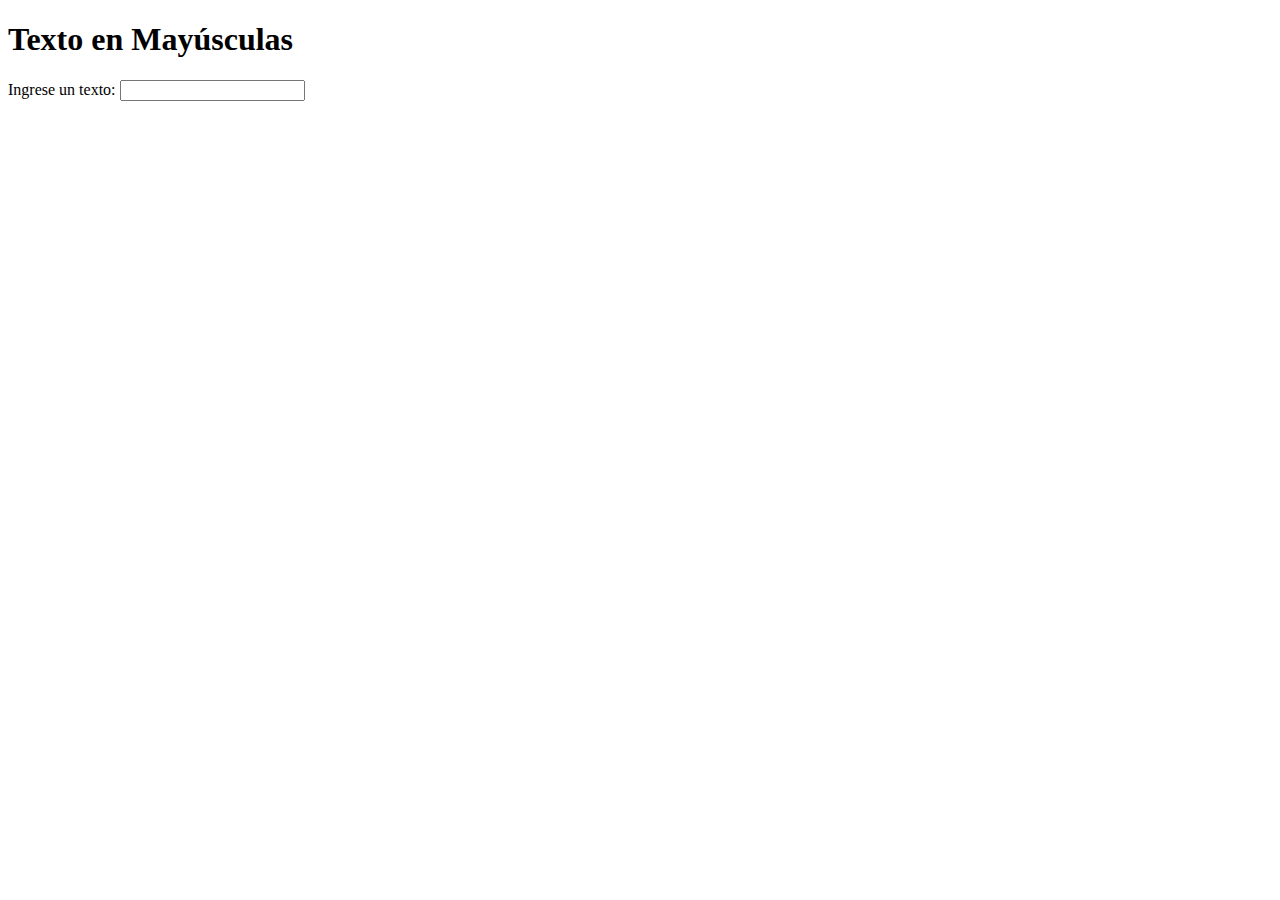
<file: aspirantes-mir-javascript-browser/index.html>
<!DOCTYPE html>
<html>
<head>
  <title>Texto en Mayúsculas</title>
  <script>
    function mostrarTextoEnMayusculas() {
      var input = document.getElementById('inputTexto');
      var resultado = document.getElementById('resultado');

      // Obtener el valor del input y convertirlo a mayúsculas
      var texto = input.value.toUpperCase();

      // Mostrar el texto en el párrafo
      resultado.textContent = texto;
    }
  </script>
</head>
<body>
  <h1>Texto en Mayúsculas</h1>

  <label for="inputTexto">Ingrese un texto:</label>
  <input type="text" id="inputTexto" oninput="mostrarTextoEnMayusculas()">

  <p id="resultado"></p>
</body>
</html>
</file>
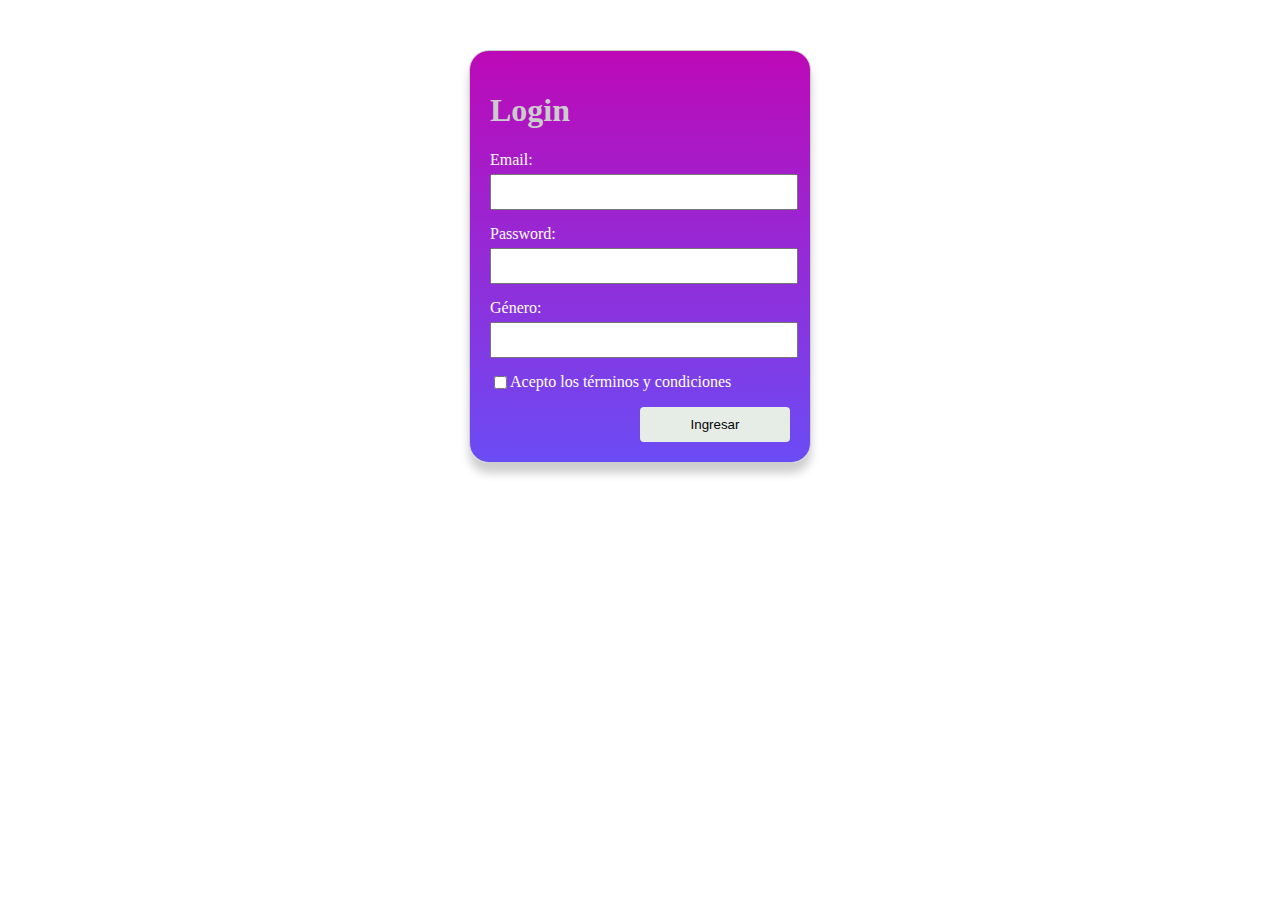
<file: ejercicio2-html-y-css/index.html>
<!DOCTYPE html>
<html lang="es">
<head>
  <title>Login</title>
  <meta name="viewport" content="width=device-width, initial-scale=1.0" />
  <link rel="stylesheet" type="text/css" href="styles.css">
</head>
<body>
  <div class="container">
    <h1>Login</h1>
    <form>
      <div class="form-group">
        <label for="email">Email:</label>
        <input type="text" id="email" name="email" required>
      </div>
      <div class="form-group">
        <label for="password">Password:</label>
        <input type="password" id="password" name="password" required>
      </div>
      <div class="form-group">
        <label for="gender">Género:</label>
        <input type="gender" id="gender" name="genero" required>
      </div>
      <div class="form-group">
        <label>
          <input type="checkbox" name="acepto los términos" required> Acepto los términos y condiciones
        </label>
      </div>
      <button type="submit">Ingresar</button>
    </form>
  </div>
</body>
</html>
</file>
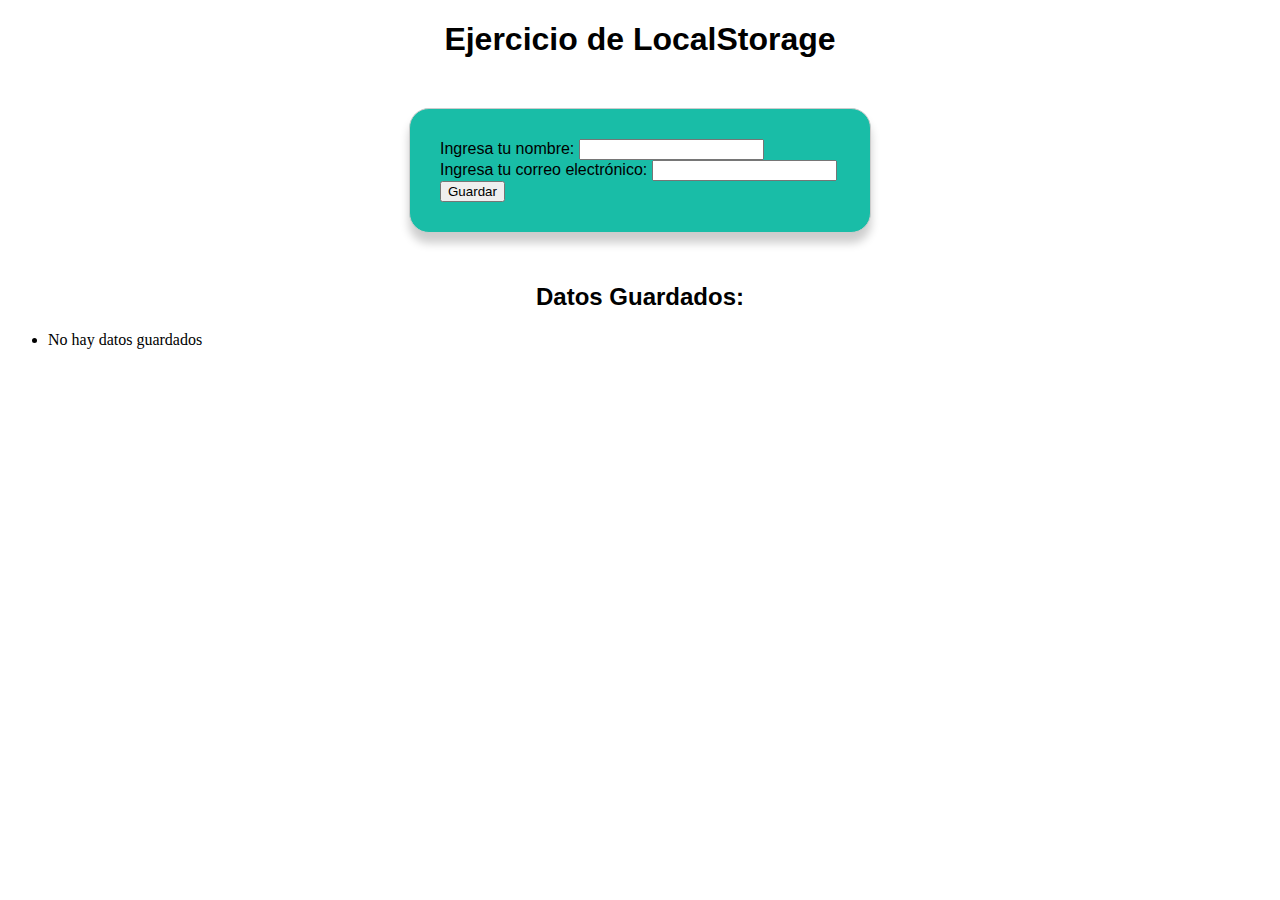
<file: js-brow-3/index.html>
<!DOCTYPE html>
<html>
  <head>
    <meta charset="UTF-8">
    <meta name="viewport" content="width=device-width, initial-scale=1.0" />
    <link rel="stylesheet" type="text/css" href="styles.css">
    <title>Local Storage</title>
  </head>
  <body>
    <h1>Ejercicio de LocalStorage</h1>

    <div class="container">
      <form id="userDataForm">
        <label for="nameInput">Ingresa tu nombre:</label>
        <input type="text" id="nameInput" required>
        <br>
        <label for="emailInput">Ingresa tu correo electrónico:</label>
        <input type="email" id="emailInput" required>
        <br>
        <button type="submit">Guardar</button>
      </form>
    </div>
  
    <section id="userDataSection">
      <h2>Datos Guardados:</h2>
      <ul id="nameList"></ul>
      <div id="emailDisplay"></div>
      <button id="deleteButton">Eliminar</button>
    </section>
  
    <script src="index.js"></script>
  </body>
</html>
</file>
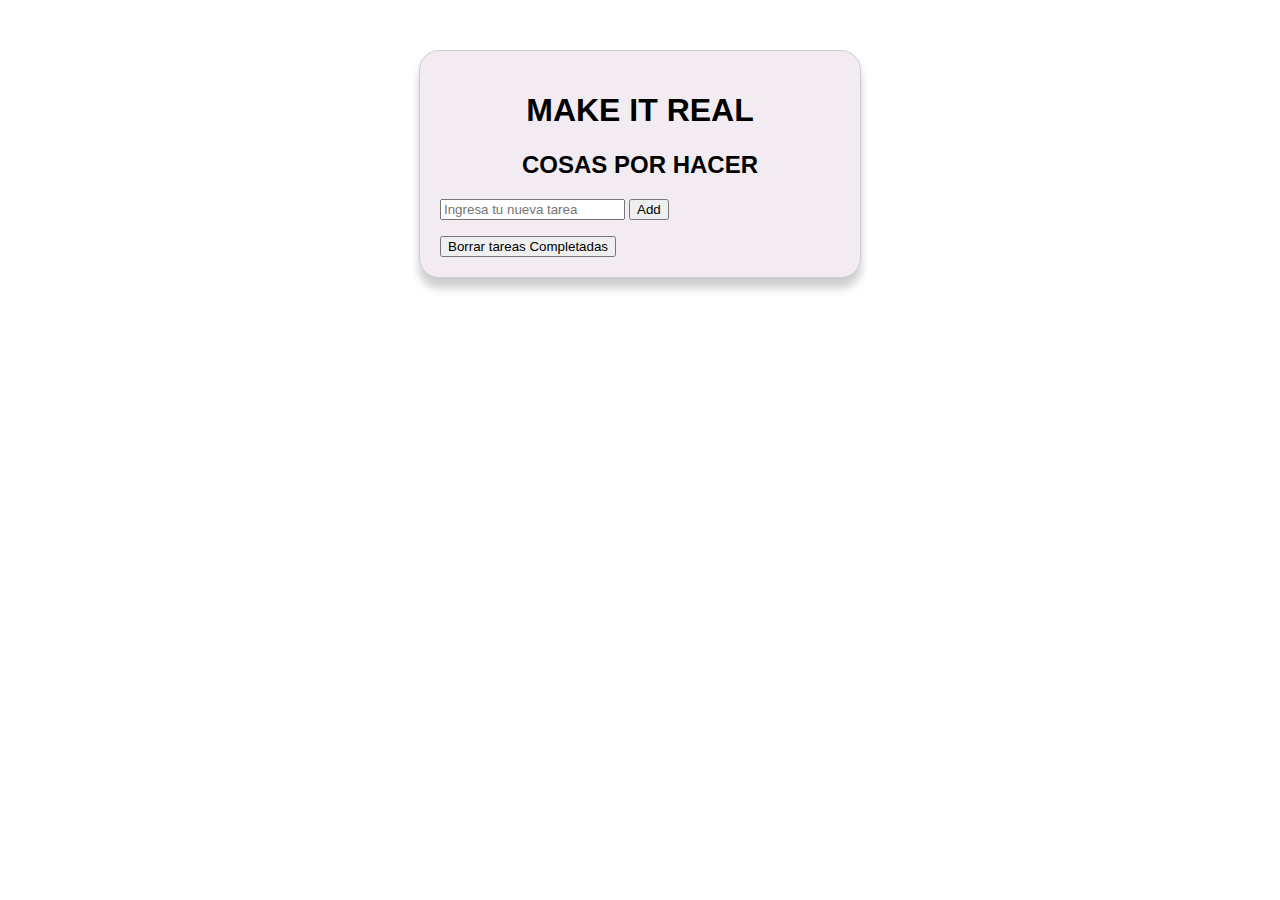
<file: aspirantes-mir-javascript-browser/js-brow-2/index.html>
<!DOCTYPE html>
<html>
<head>
    <meta name="viewport" content="width=device-width, initial-scale=1.0" />
    <link rel="stylesheet" type="text/css" href="styles.css">
    <title>TODO List</title>
</head>
<body>
  <div class="container">
    <h1>MAKE IT REAL</h1>
    <H2>COSAS POR HACER</H2>

    <form id="taskForm">
      <input type="text" id="taskInput" placeholder="Ingresa tu nueva tarea">
      <button type="submit">Add</button>
    </form>
    <ul id="taskList" class="task-list"></ul>
    <button id="deleteCompletedButton">Borrar tareas Completadas</button>
  </div>

 <script src="index.js"></script> 
</body>
</html>
</file>
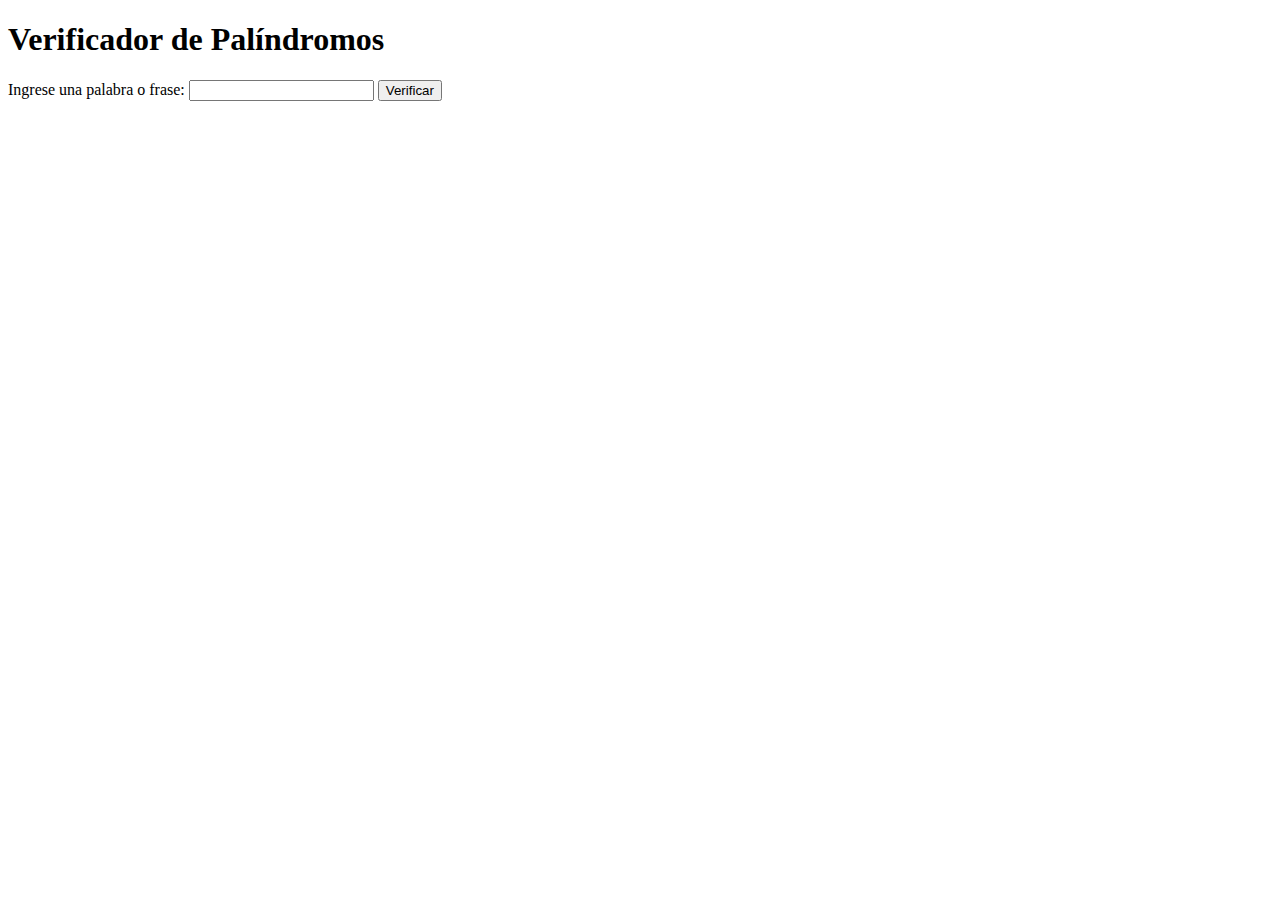
<file: aspirantes-mir-javascript-browser/resultado.html>
<!DOCTYPE html>
<html>
<head>
  <title>Verificador de Palíndromos</title>
  <script>
    function verificarPalindromo() {
      var input = document.getElementById('inputPalabra').value;
      var resultado = document.getElementById('resultado');
      var inputPalabra = document.getElementById('inputPalabra');

      // Eliminar espacios y convertir a minúsculas
      var palabra = input.toLowerCase().replace(/\s/g, '');

      // Verificar si es palíndromo
      var esPalindromo = palabra === palabra.split('').reverse().join('');

      // Mostrar el resultado
      if (input === '') {
        resultado.textContent = '';
      } else if (esPalindromo) {
        resultado.textContent = 'La palabra/frase es un palíndromo.';
      } else {
        resultado.textContent = 'La palabra/frase no es un palíndromo.';
      }

      // Limpiar el contenido del input
      inputPalabra.value = '';
    }
  </script>
</head>
<body>
  <h1>Verificador de Palíndromos</h1>

  <label for="inputPalabra">Ingrese una palabra o frase:</label>
  <input type="text" id="inputPalabra">

  <button onclick="verificarPalindromo()">Verificar</button>

  <p id="resultado"></p>
</body>
</html>
</file>
<file: ejercicio2-html-y-css/styles.css>
.container {
    max-width: 300px;
    margin: 50px auto;
    padding: 20px;
    border: 1px solid #ccc;
    border-radius: 20px;
    background: linear-gradient(#bd09b7, #6b4cf5);
    box-shadow: 0 10px 10px rgba(7, 7, 7, 0.2);
  }
  
  h1 {
    text-align: left;
    color:#ccc;
  }
  
  .form-group {
    margin-bottom: 15px;
    color: white;
  }
  
  label {
    display: flex;
    margin-bottom: 5px;
  }  
  
  .form-group input[type="text"],
  .form-group input[type="password"],
  .form-group input[type="gender"],
  .form-group select {
    width: 300px;
    height: 30px;
  }

  button {
    width: 50%;
    margin-left: 150px;
    padding: 10px;
    background-color: #e6ece6;
    color: rgb(5, 5, 5);
    border: none;
    border-radius: 4px;
    cursor: pointer;
  }
  
  button:hover {
    background-color: #c8d3c9;
  }
</file>
<file: js-brow-3/styles.css>
.container {
    font-family: sans-serif;
    max-width: 400px;
    margin: 50px auto;
    padding: 30px;
    border: 1px solid #ccc;
    border-radius: 20px;
    background: #19bda7;
    box-shadow: 0 10px 10px rgba(7, 7, 7, 0.2);
  }
  
  h1 {
    text-align: center;
    font-family: sans-serif;
  }

  h2 {
    text-align: center;
    font-family: sans-serif;
  }
</file>
<file: aspirantes-mir-javascript-browser/js-brow-2/styles.css>
.container {
    max-width: 400px;
    margin: 50px auto;
    padding: 20px;
    border: 1px solid #ccc;
    border-radius: 20px;
    background: #f2ecf2;
    box-shadow: 0 10px 10px rgba(7, 7, 7, 0.2);
  }
  
  h1 {
    text-align: center;
    font-family: sans-serif;
  }

  h2 {
    text-align: center;
    font-family: sans-serif;
  }

    .task-list {
      list-style-type: none;
      padding: 0;
    }

    .task-item {
      display: flex;
      align-items: center;
      margin-bottom: 10px;
    }

    .task-item.completed span {
      text-decoration: line-through;
    }

    .delete-button {
      margin-left: 10px;
    }
</file>
